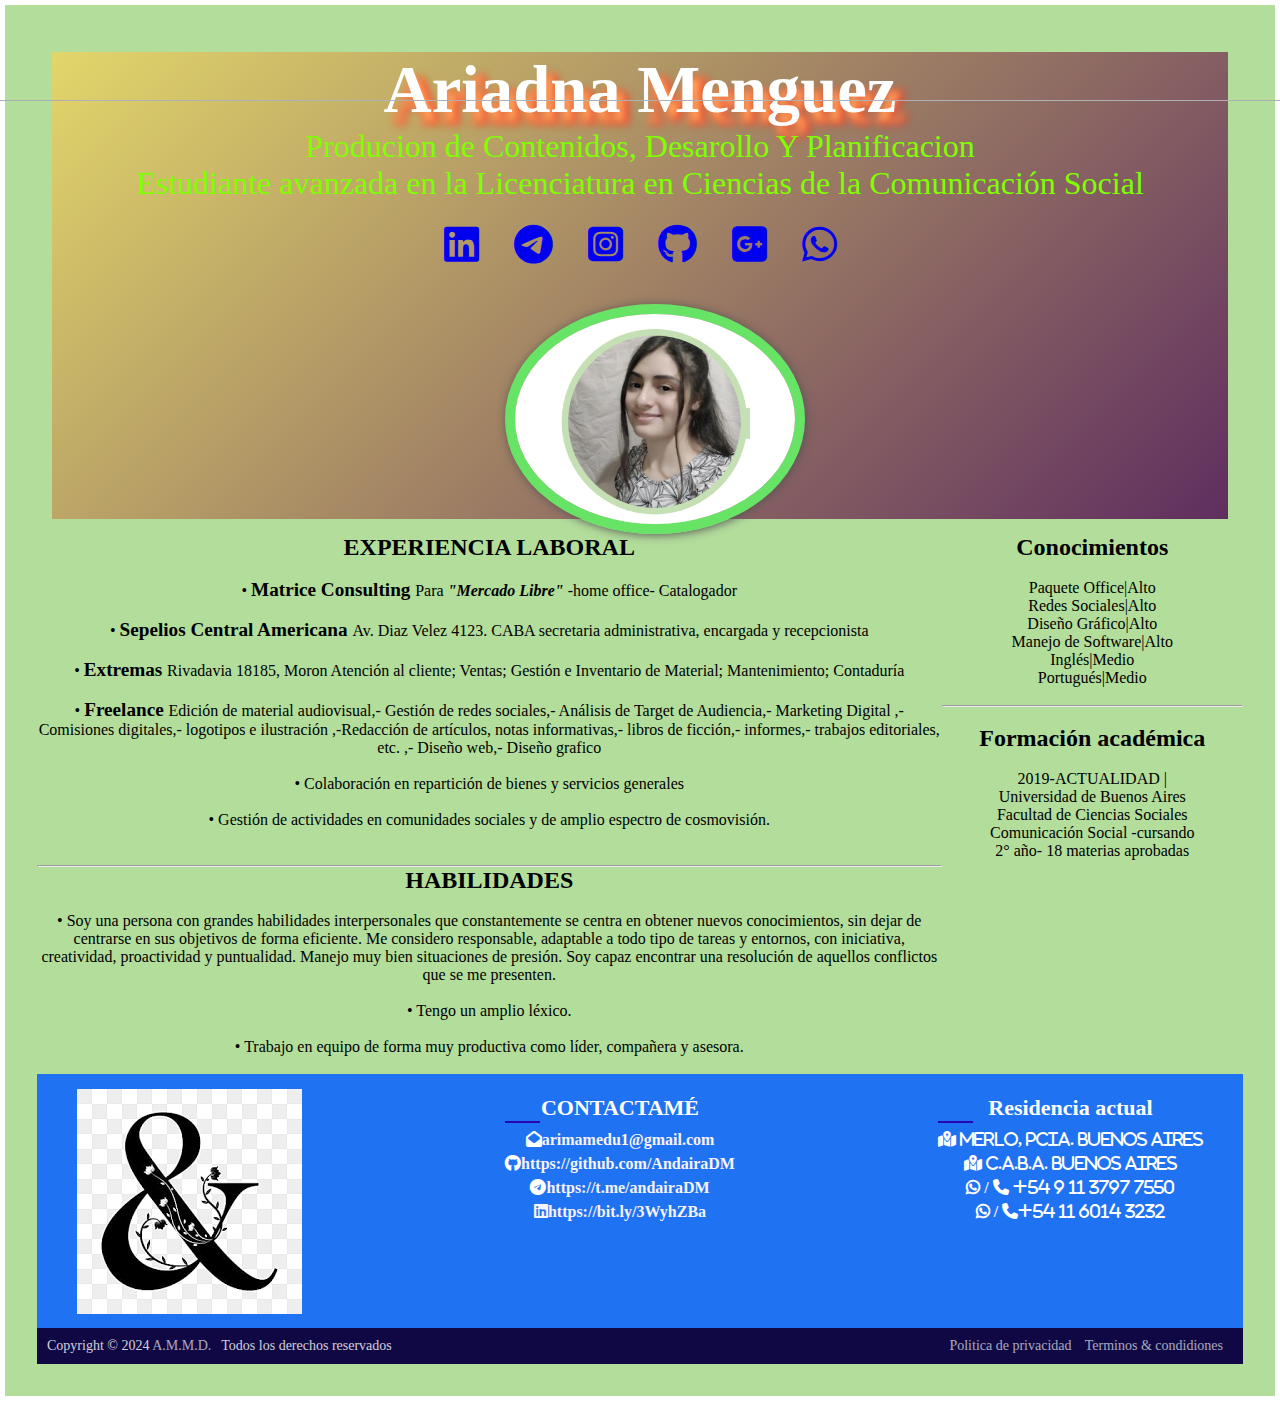
<file: index.html>
<!DOCTYPE html>
<html lang="en">
<head>
    <meta charset="UTF-8">
    <meta name="viewport" content="width=device-width, initial-scale=1.0">
    <title>Mi CV</title>
    <link rel="stylesheet" href="CV.css">
    <link rel="stylesheet" href="https://cdnjs.cloudflare.com/ajax/libs/font-awesome/6.5.2/css/all.min.css">
</head>
<body>
  <header class="header">
    <h1>Ariadna Menguez</h1> 
    <p>Producion de Contenidos, Desarollo Y Planificacion</p>
    <p>Estudiante avanzada en la Licenciatura en Ciencias de la Comunicación Social</p>
    <div></div>
        

          <div class="icons">
            <a href="https://www.linkedin.com/in/ariadna-menguez-duarte-54753b227?utm_source=share&utm_campaign=share_via&utm_content=profile&utm_medium=android_app ">
                <i class="fa-brands fa-linkedin"></i>
            </a>
            <a href="https:/t.me/andairaDM">
                <i class="fa-brands fa-telegram"></i>
            </a>
            <a href="http://www.instagram.com/andaira_dm?igsh=MW16ZzU0MWcxaHIyMg==">
                <i class="fa-brands fa-square-instagram"></i>
            </a>
            <a href="https://github.com/AndairaDM/CV-Ariadna/tree/main">
                <i class="fa-brands fa-github"></i>
            </a>
            <a href="formulario.html">
                <i class="fa-brands fa-google-plus-square"></i>
            </a>
            <a href="https://wa.me/541137977550?text=Estoy%20comunicandome%20por %20su %20C.V.">
                <i class='fa-brands fa-whatsapp'></i> 
            </a>
          </div>
        <img src="img/AriadnaMenguez1.jpg" alt="ariadna">

  
  </header>
    <main class="main">
      <!-- <section class="seccion">--> 
            <div class="subtitle1">
                <h2 class="experiencia">EXPERIENCIA LABORAL</h2><br>
                    <p>• <span class="tit">Matrice Consulting </span>Para  <em>"Mercado Libre" </em>-home office- Catalogador </p><br>
                    <p>• <span class="tit">Sepelios Central Americana </span>Av. Diaz Velez 4123. CABA 
                       secretaria administrativa, encargada y recepcionista
                    </p><br>

                    <p>• <span class="tit">Extremas </span>Rivadavia 18185, Moron
                        Atención al cliente; Ventas; Gestión e Inventario de Material; Mantenimiento; Contaduría 
                    </p> <br>

                    <p>• <span class="tit">Freelance </span>Edición de material audiovisual,- Gestión de redes sociales,- Análisis de Target de Audiencia,- Marketing
                    Digital ,-Comisiones digitales,- logotipos e ilustración ,-Redacción de artículos, notas informativas,- libros de ficción,- informes,- trabajos editoriales, etc. ,- Diseño web,- Diseño grafico
                    </p> <br>
                    
                    
                    <p>• Colaboración en repartición de bienes y servicios generales
                    </p> <br>
                    <p>• Gestión de actividades en comunidades sociales y de amplio espectro de cosmovisión.
                    </p> <br>
                     
                    
            </div> <br><hr>
            <div class="habilidades1" >
                <h2 class="habilidades">HABILIDADES</h2><br>
                    <p>• Soy una persona con grandes habilidades interpersonales que constantemente se centra en obtener nuevos conocimientos, sin dejar de centrarse en sus objetivos de forma eficiente. Me considero
                    responsable, adaptable a todo tipo de tareas y entornos, con iniciativa, creatividad, proactividad y
                    puntualidad. Manejo muy bien situaciones de presión. Soy capaz encontrar una resolución de aquellos
                    conflictos que se me presenten.</p><br>
                    <p>• Tengo un amplio léxico.</p><br>
                    <p>• Trabajo en equipo de forma muy productiva como líder, compañera y asesora.</p> <br>    
            </div>
     <!--    </section>-->

    </main>
    <aside class="sidebar"> 
        
        <div class="flex-items"> 
            <h2>Conocimientos</h2><br>
            <p>Paquete Office|Alto</p>
            <p>Redes Sociales|Alto</p>
            <p>Diseño Gráfico|Alto</p>
            <p>Manejo de Software|Alto</p>
            <p>Inglés|Medio</p>
            <p>Portugués|Medio</p><br><hr>
            <div class="formacion "><br>
                <h2>Formación académica</h2><br>
                <p>2019-ACTUALIDAD |<br>
                Universidad de Buenos Aires <br>
                Facultad de Ciencias Sociales<br> 
                Comunicación Social -cursando<br> 
                2° año- 18 materias aprobadas <br>
                </p>
            </div>
        </div> 
    </aside>
    
    <footer class="footer">
      <div class="content">
  
        <div class="link-boxes">
          
          <div class="logo-details">
            <img src="img/ampersand.png" alt="logo">
          </div>

          <ul class="box">
            <li class="link_name">CONTACTAMÉ
            </li>
            
            
            <li class="text-left">
              <a href="formulario.html">
                <i class="fa-regular fa-envelope-open"></i>arimamedu1@gmail.com
              </a>
            </li>
            <li class="text-left">
              <a href="https://github.com/AndairaDM/CV-Ariadna/tree/main">
                <i class="fa-brands fa-github"></i>https://github.com/AndairaDM
              </a>
            </li>
            <li class="text-left">
              <a href="https://t.me/andairaDM">
                <i class="fa-brands fa-telegram"></i>https://t.me/andairaDM
              </a>
            </li>
            <li>
              <a href="www.linkedin.com/in/ariadna-menguez-duarte-54753b227">
                <i class="fa-brands fa-linkedin"></i>https://bit.ly/3WyhZBa
              </a>
            </li> 
          </ul>

          <ul class="box">
            <li class="link_name"> Residencia actual</li> 

            <li class="text-left">
              <i class=" fas fa-map-marked-alt">  Merlo,  Pcia.  Buenos Aires </i>
            </li>
            <li class="text-left">
              <i class=" fas fa-map-marked-alt">  C.A.B.A. Buenos Aires </i>
            </li>
            <li  class="text-left"> 
              <a href="https://wa.me/541137977550?text=Estoy%20comunicandome%20por %20su %20C.V.%20del %20footer %20de %20su %20pagina">
                <i class='fab fa-whatsapp'></i> / <i class="fas fa-phone">  +54 9 11 3797 7550</i> 
              </a>
            </li>
            <li  class="text-left">
              <a href="https://wa.me/541160143232?text=Mensaje%20para%20Ariadna%20Menguez%20por%20puesto %20laboral">
                <i class='fab fa-whatsapp'></i> / <i class="fas fa-phone">+54 11 6014 3232</i>
              </a>
            </li>
          </ul>

        </div>
  
      </div>
  
      <div class="bottom-details">
        <div class="bottom_text">
          <span class="copyright_text">Copyright © 2024 <a href="ergiosc@gmail.com">A.M.M.D.</a>Todos los derechos reservados</span>
          <span class="policy_terms">
            <a href="#">Politica de privacidad</a>
            <a href="#">Terminos & condidiones</a>
          </span>
        </div>
      </div>

    </footer>
<!--
   
-->    
</body>
</html>
</file>
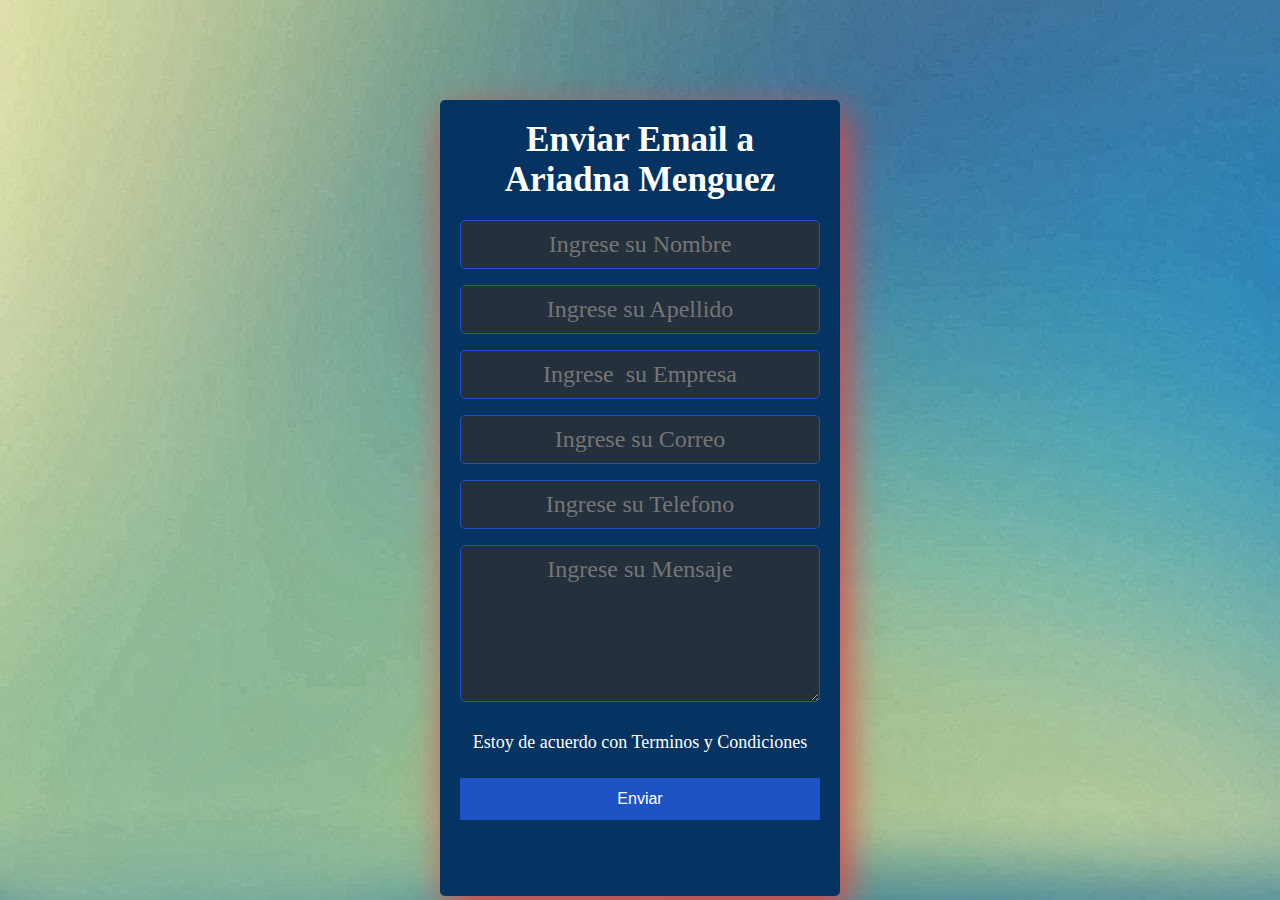
<file: formulario.html>
<!DOCTYPE html>
<html lang="en">
<head>
  <meta charset="UTF-8">
  <meta name="viewport" content="width=device-width, initial-scale=1.0">
  <meta http-equiv="X-UA-Compatible" content="ie=edge">
  <link rel="stylesheet" href="formulario.css">
  <title>Formulario Registro</title>
</head>
<body>
  <section class="form-register">
    <h2>Enviar Email a Ariadna Menguez</h2>
    <input class="controls" type="text" name="nombres" id="nombres" placeholder="Ingrese su Nombre">

    <input class="controls" type="text" name="apellidos" id="apellidos" placeholder="Ingrese su Apellido">

    <input class="controls" type="text"name="compania"
    id="compania" placeholder="Ingrese  su Empresa">

    <input class="controls" type="email" name="correo" id="correo" placeholder="Ingrese su Correo">
    <input class="controls" type="tel" name="telefono" id="telefono" placeholder="Ingrese su Telefono"> 
    
    <textarea class="controls" name="menssage" id="menssage"cols="40" rows="5" placeholder="Ingrese su Mensaje"></textarea>

    

    

    <p>Estoy de acuerdo con <a href="#">Terminos y Condiciones</a></p>
    <input class="botons" type="submit" value="Enviar">
    <p></p>
  </section>

</body>
</html>
</file>
<file: CV.css>
*{
    margin: 0;
    padding: 0;
    box-sizing: border-box;
    font-family: Cambria, Cochin, Georgia, Times, 'Times New Roman', serif;
}

body {
    display: flex;
    flex-wrap: wrap;
    background-color: #b2dd9b;
    padding: 2rem;
    text-align: center;
    border: 5px solid white;
}

.header {
    display: flex;
    flex-direction: column;
    align-items: center;
    flex: 1 90%;
    color: #202121;
    margin: 15px;
    text-align: center;
    background-image: linear-gradient(135deg,#e2d66a, #5f2e5f );
}.header img{
    margin-left: 30px; 
    height: auto; 
    border: solid 10px #67e365;
    transform: translateY(15px);
    width: 300px;
    border-radius: 50%;
    box-shadow: 1px 1px 10px #555; 
}
.icons{
    padding: 20px;
    color: #e5b771;
    font-size: 2.5rem;
    
    display: inline-flex; 
    /*transform: translateY(-150px);
    transform: translate3d(450px -100px);*/
}
.icons{
    display: flex;
    gap: 25px;
    padding: 20px;
    color: #e5b771;
    font-size: 2.5rem;
}
.header div {
    display: flex;
    align-items: center; 
}

h1{
    font-size: 2.5rem;
    color: #fff;
    margin-top: 30px 0 20px 0;
    font-size: 50pt;
    text-shadow: 8px 10px 9px rgba(300, 180, 100),
    10px 11px 10px red;
}
.header p{
    font-size: 2rem; 
    color: chartreuse;
}

.icons i{
    margin: 0 5px;
    justify-content: end;
    align-items: end;
}

/*/*
main{
    height: 100vh;
    background-color: #fafafa;
} 
*/
/*
}
.btns{
    padding: 20px 20px;
    background-color: #347ad6;
    border: navy;
    color: #fff;
    margin: 0 10px; 
    cursor: pointer;
    box-shadow: 1px 1px 7px #555;
    border-radius: 10px;
}
.seccion{
    margin: auto;
    padding: 150px 30px;

}

.flex-container {
    display: flex;
    flex-direction: row;
    flex-wrap: wrap;
    justify-content: flex-end;
    align-items: normal;
    align-content: normal;
}
  
.flex-items:nth-child(1) {
    display: block;
    flex-grow: 0;
    flex-shrink: 1;
    flex-basis: auto;
    align-self: auto;
    order: 0; 
}*/

.main {
    flex: 3;
}
.main p .tit{
    font-size: 1.2em;
    font-weight: bold;
}
.main p em{
    font-size: 1.1;
    font-weight: bold;
}

.sidebar {
    flex: 1;
  }  
  
 
  
  /*footer*/
   .footer {
    flex: 1 100%;

    background: #1f72f2ff;
    width: 90%;
    bottom: 0;
    left: 0;
  }
  footer::before{
    content: '';
    position: absolute;
    left: 0;
    top: 100px;
    height: 1px;
    width: 100%;
    background: #AFAFB6;
  }
  footer .content{
    max-width: 1250px;
    margin: auto;
    padding: 15px 40px 10px 40px;
  }/*antes es posicion en pagina  revizar ## desdes aqui*/
  footer .content .top{
    display: flex;
    align-items: center;
    justify-content: space-between;
    margin-bottom: 20px;
  }
  
  
  .content .top .logo-details{
    color: #fff;
    font-size: 30px;
  }
  .content .top .media-icons{
    display: flex;
  }
  .content .top .media-icons a{
    height: 40px;
    width: 40px;
    margin: 0 8px;
    border-radius: 50%;
    text-align: center;
    line-height: 40px;
    color: #fff;
    font-size: 17px;
    text-decoration: none;
    transition: all 0.4s ease;
  }
   

  footer .content .link-boxes{
    width: 100%;
    display: flex;
    justify-content: space-between;
    
  }
  footer .content .link-boxes .box{
     background-color: #1f72f2ff;
  
  }
  
   /* contenedores de listas*/
  .content .link-boxes .box .link_name{
    color: #fff;
    font-size: 22px;
    font-weight: bold;
    margin-bottom: 10px;
    position: relative; 
    
  }/* titulos de listas*/
  .link-boxes .box .link_name::before{
    content: '';
    position: absolute;
    left: 0;
    bottom: -2px;
    height: 2px;
    width: 35px;
    background: #2506b2;
  } /*linea inferior titulolistas*/
  
  
  .content .link-boxes .box li{
    margin: 6px 0;
    list-style: none;
    color: #0cc95b;
  }/*eso es telefonos*/
  
  .content .link-boxes .box li a{
    color: #f8f3fc;
    font-weight: bold;
    text-decoration: none;
  
    transition: all 0.4s ease
  }
  .content .link-boxes .box li a:hover{
    opacity: 1;
  }/*2 conocenos*/
  .content .link-boxes .input-box{
    margin-right: 25px;
  }
  .link-boxes .input-box input{
    height: 40px;
    width: calc(100% + 55px);
    outline: none;
    border: 2px solid #AFAFB6;
    background: #140B5C;
    border-radius: 4px;
    padding: 0 15px;
    font-size: 15px;
    color: #fff;
    margin-top: 5px;
  }
  .link-boxes .input-box input::placeholder{
    color: #AFAFB6;
    font-size: 16px;
  }
  .text-left i{
    color: #fff;
    font-weight: bold;
    text-decoration: none;
  
  }

  .link-boxes .input-box input[type="button"]{
    background: #fff;
    color: #d2d0e1;
    border: none;
    font-size: 18px;
    font-weight: 500;
    margin: 4px 0;
    opacity: 0.8;
    cursor: pointer;
    transition: all 0.4s ease;
  }
  
  .input-box input[type="button"]:hover{
    opacity: 1;
  }
  footer .bottom-details{
    width: 100%;
    background: #0F0844;
  }
  footer .bottom-details .bottom_text{
    max-width: 1250px;
    margin: auto;
    padding: 10px 10px;
    display: flex;
    justify-content: space-between;
  }
  .bottom-details .bottom_text span,
  .bottom-details .bottom_text a{
    font-size: 14px;
    font-weight: 300;
    color: #fff;
    opacity: 0.8;
    text-decoration: none;
  }
  .bottom-details .bottom_text a:hover{
    opacity: 1;
    text-decoration: underline;
  }
  .bottom-details .bottom_text a{
    margin-right: 10px;
  }
  
  .link-boxes p{
    color: #fff;
  }
  
  @media (max-width: 900px) {
    footer .content .link-boxes{
      flex-wrap: wrap;
    }
    footer .content .link-boxes .input-box{
      width: 40%;
      margin-top: 10px;
    }
  }
  @media (max-width: 700px){
    footer{
      position: relative;
    }
    .content .top .logo-details{
      font-size: 26px;
    }
    .content .top .media-icons a{
      height: 35px;
      width: 35px;
      font-size: 14px;
      line-height: 35px;
    }
    footer .content .link-boxes .box{
      width: calc(100% / 3 - 10px);
    }
    footer .content .link-boxes .input-box{
      width: 60%;
    }
    .bottom-details .bottom_text span,
    .bottom-details .bottom_text a{
      font-size: 12px;
    }
  }
  @media (max-width: 520px){
    footer::before{
      top: 145px;
    }
    footer .content .top{
      flex-direction: column;
    }
    .content .top .media-icons{
      margin-top: 16px;
    }
    footer .content .link-boxes .box{
      width: calc(100% / 2 - 10px);
    }
    footer .content .link-boxes .input-box{
      width: 100%;
    }
  }
</file>
<file: formulario.css>
* {
  margin: 0;
  padding: 0;
  box-sizing: border-box;
}

body {
  background-image: url('img/fondoForm.jpg');
}

.form-register {
  width: 400px;
  background: #053362;
  padding: 20px;
  margin: auto;
  margin-top: 100px;
  border-radius: 5px;
  font-family: 'calibri';
  color: white;
  box-shadow: 7px 13px 37px #de4343;
}

.form-register h2 {
  font-size: 2.2em;
  margin-bottom: 20px;
  text-align: center;
}

.controls {
  width: 100%;
  background: #24303c;
  padding: 10px;
  border-radius: 5px;
  margin-bottom: 16px;
  border: 1px solid #1f53c5;
  font-family: 'calibri';
  font-size: 1.5em;
  color: white;
  text-align: center;
}

.form-register p {
  height: 40px;
  text-align: center;
  font-size: 18px;
  line-height: 40px;
}

.form-register a {
  color: white;
  text-decoration: none;
}

.form-register a:hover {
  color: white;
  text-decoration: underline;
}

.form-register .botons {
  width: 100%;
  background: #1f53c5;
  border: none;
  padding: 12px;
  color: white;
  margin: 16px 0;
  font-size: 16px;
}
</file>
